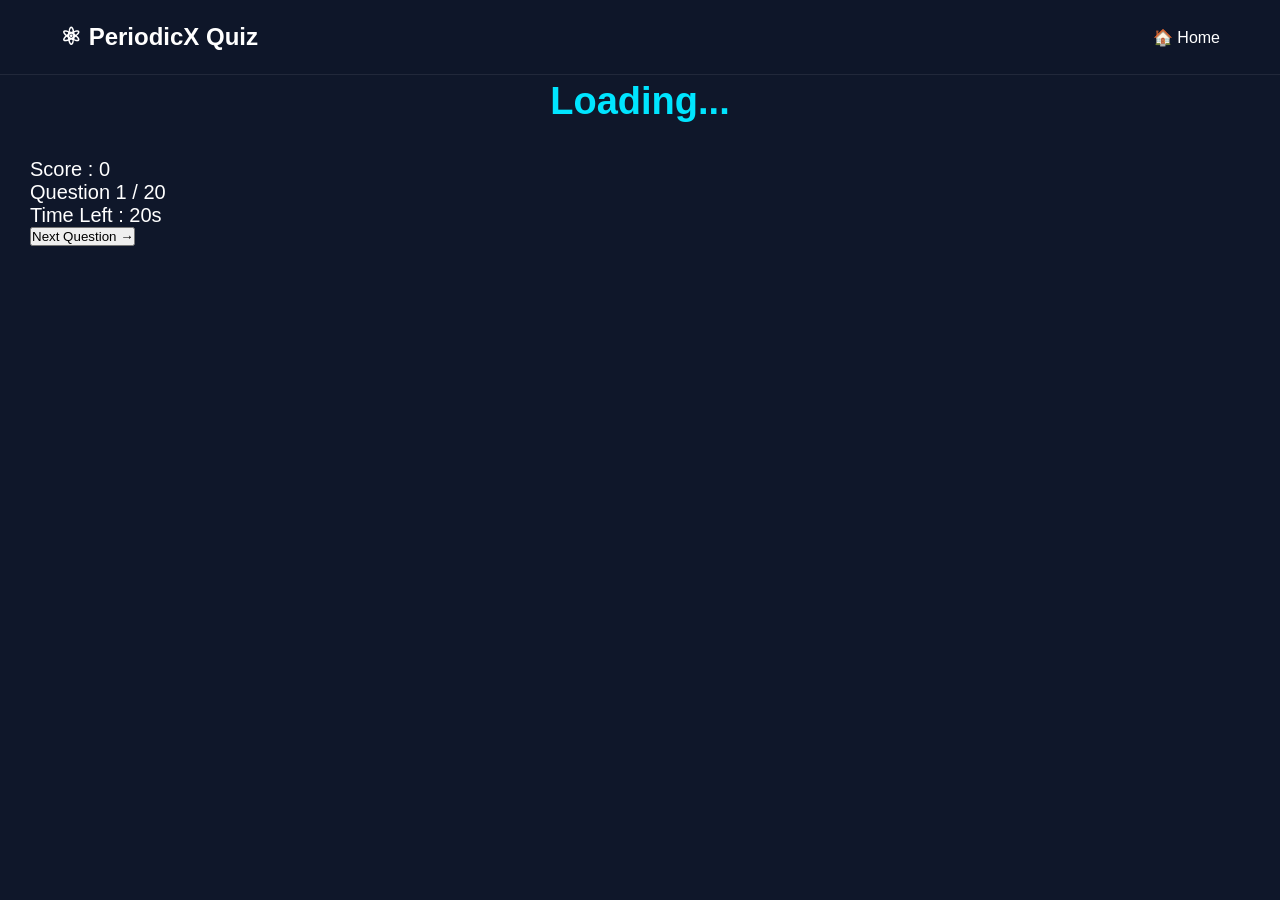
<file: quiz.html>
<!DOCTYPE html>
<html lang="en">
<head>

<meta charset="UTF-8">
<meta name="viewport" content="width=device-width, initial-scale=1.0">

<title>PeriodicX Quiz</title>

<link rel="stylesheet" href="css/style.css">
<link rel="stylesheet" href="css/quiz.css">

</head>

<body>

<nav class="navbar">

<h1>⚛ PeriodicX Quiz</h1>

<a href="index.html">🏠 Home</a>

</nav>

<section class="quiz-page">

<div class="quiz-box">

<h2 id="question">

Loading...

</h2>

<div id="answers"></div>

<div class="quiz-footer">

<div>

Score :
<span id="score">0</span>

</div>

<div>

Question
<span id="current">1</span>

/
<span id="total">20</span>

</div>

<div>

Time Left :

<span id="timer">20</span>s

</div>

</div>

<div class="progress">

<div id="progress-bar"></div>

</div>

<button id="nextBtn">

Next Question →

</button>

</div>

</section>

<script src="js/elements.js"></script>
<script src="js/quiz.js"></script>

</body>
</html>
</file>
<file: css/style.css>
/* ======================================================
   PeriodicX v1
   Main UI
   Developed by Aditya Jaiswal
====================================================== */

*{
margin:0;
padding:0;
box-sizing:border-box;
scroll-behavior:smooth;
font-family:"Poppins",sans-serif;
}

body{

background:#0f172a;
color:#fff;

}

/* Scrollbar */

::-webkit-scrollbar{

width:10px;

}

::-webkit-scrollbar-thumb{

background:#00e5ff;

border-radius:20px;

}

/* =========================
        Navbar
========================= */

.navbar{

position:fixed;

top:0;

left:0;

width:100%;

height:75px;

display:flex;

justify-content:space-between;

align-items:center;

padding:0 60px;

background:rgba(15,23,42,.92);

backdrop-filter:blur(15px);

z-index:9999;

border-bottom:1px solid rgba(255,255,255,.08);

}

.logo{

font-size:28px;

font-weight:bold;

color:#00e5ff;

}

nav{

display:flex;

gap:35px;

}

nav a{

text-decoration:none;

color:white;

font-weight:500;

transition:.3s;

}

nav a:hover{

color:#00e5ff;

}

#themeBtn{

padding:10px 18px;

border:none;

border-radius:10px;

background:#00e5ff;

cursor:pointer;

font-size:18px;

}

/* =========================
        Hero
========================= */

.hero{

min-height:100vh;

display:flex;

flex-direction:column;

justify-content:center;

align-items:center;

text-align:center;

padding:100px 20px;

background:

linear-gradient(rgba(15,23,42,.8),rgba(15,23,42,.9)),
url("../images/bg.jpg");

background-size:cover;

background-position:center;

}

.hero h1{

font-size:60px;

margin-bottom:25px;

max-width:900px;

}

.hero p{

max-width:700px;

font-size:22px;

line-height:1.8;

color:#ddd;

}

.primary-btn{

margin-top:35px;

padding:18px 35px;

font-size:20px;

border:none;

border-radius:12px;

background:#00e5ff;

cursor:pointer;

transition:.3s;

font-weight:bold;

}

.primary-btn:hover{

transform:translateY(-6px);

box-shadow:0 0 30px cyan;

}

/* =========================
      Search
========================= */

.search-section{

display:flex;

justify-content:center;

padding:60px 20px;

}

.search-section input{

width:700px;

max-width:95%;

padding:18px;

font-size:18px;

border:none;

border-radius:12px;

background:#1e293b;

color:white;

outline:none;

}

/* =========================
      Section
========================= */

section{

padding:80px 30px;

}

section h2{

text-align:center;

margin-bottom:35px;

font-size:38px;

color:#00e5ff;

}

/* =========================
     Dashboard
========================= */

.dashboard{

padding:80px 20px;

}

.stats{

display:grid;

grid-template-columns:repeat(auto-fit,minmax(220px,1fr));

gap:30px;

}

.stats div{

background:#1e293b;

padding:30px;

border-radius:20px;

text-align:center;

transition:.3s;

}

.stats div:hover{

transform:translateY(-8px);

box-shadow:0 0 25px cyan;

}

.stats h3{

font-size:50px;

color:#00e5ff;

margin-bottom:10px;

}

/* =========================
      Footer
========================= */

footer{

padding:60px;

text-align:center;

background:#020617;

margin-top:60px;

}

footer h2{

margin-bottom:20px;

color:#00e5ff;

}

footer p{

margin:10px 0;

color:#bbb;

}

/* =========================
      Toast
========================= */

.toast{

position:fixed;

bottom:30px;

right:30px;

background:#00e5ff;

color:#111;

padding:18px 25px;

border-radius:12px;

font-weight:bold;

opacity:0;

transform:translateY(40px);

transition:.4s;

z-index:99999;

}

.toast.show{

opacity:1;

transform:translateY(0);

}
</file>
<file: css/quiz.css>
#quiz{

padding:80px 20px;

text-align:center;

}

.quiz-card{

max-width:700px;

margin:auto;

background:#1e293b;

padding:35px;

border-radius:20px;

box-shadow:0 0 30px rgba(0,229,255,.25);

}

.quiz-card h2{

color:#00e5ff;

}

.quiz-card h3{

margin:30px 0;

font-size:28px;

}

.options{

display:grid;

grid-template-columns:1fr 1fr;

gap:20px;

margin-top:30px;

}

.options button{

padding:18px;

font-size:18px;

border:none;

border-radius:12px;

cursor:pointer;

background:#00e5ff;

transition:.3s;

font-weight:bold;

}

.options button:hover{

transform:translateY(-4px);

box-shadow:0 0 20px cyan;

}

.quiz-footer{

margin-top:30px;

font-size:20px;

}

.quiz-card button{

padding:15px 30px;

margin-top:25px;

font-size:18px;

border:none;

border-radius:10px;

background:#00e5ff;

cursor:pointer;

}
</file>
